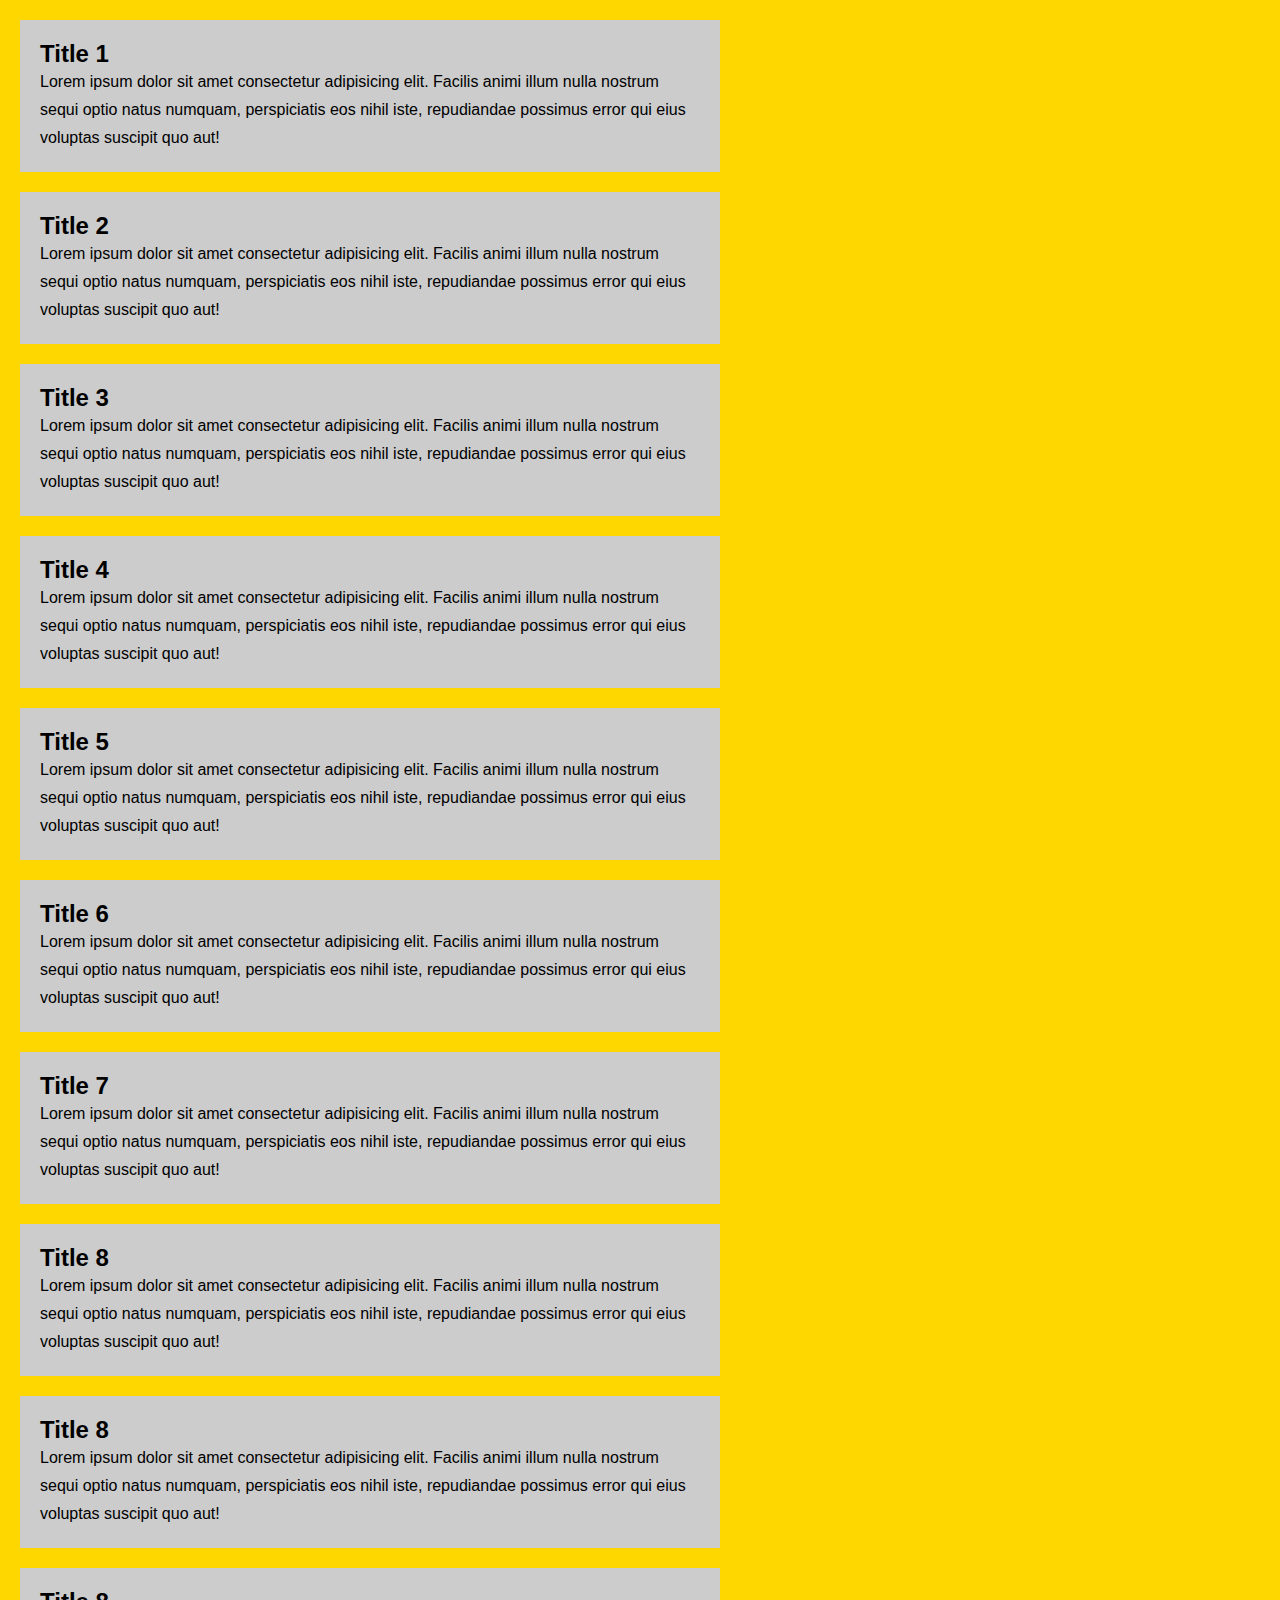
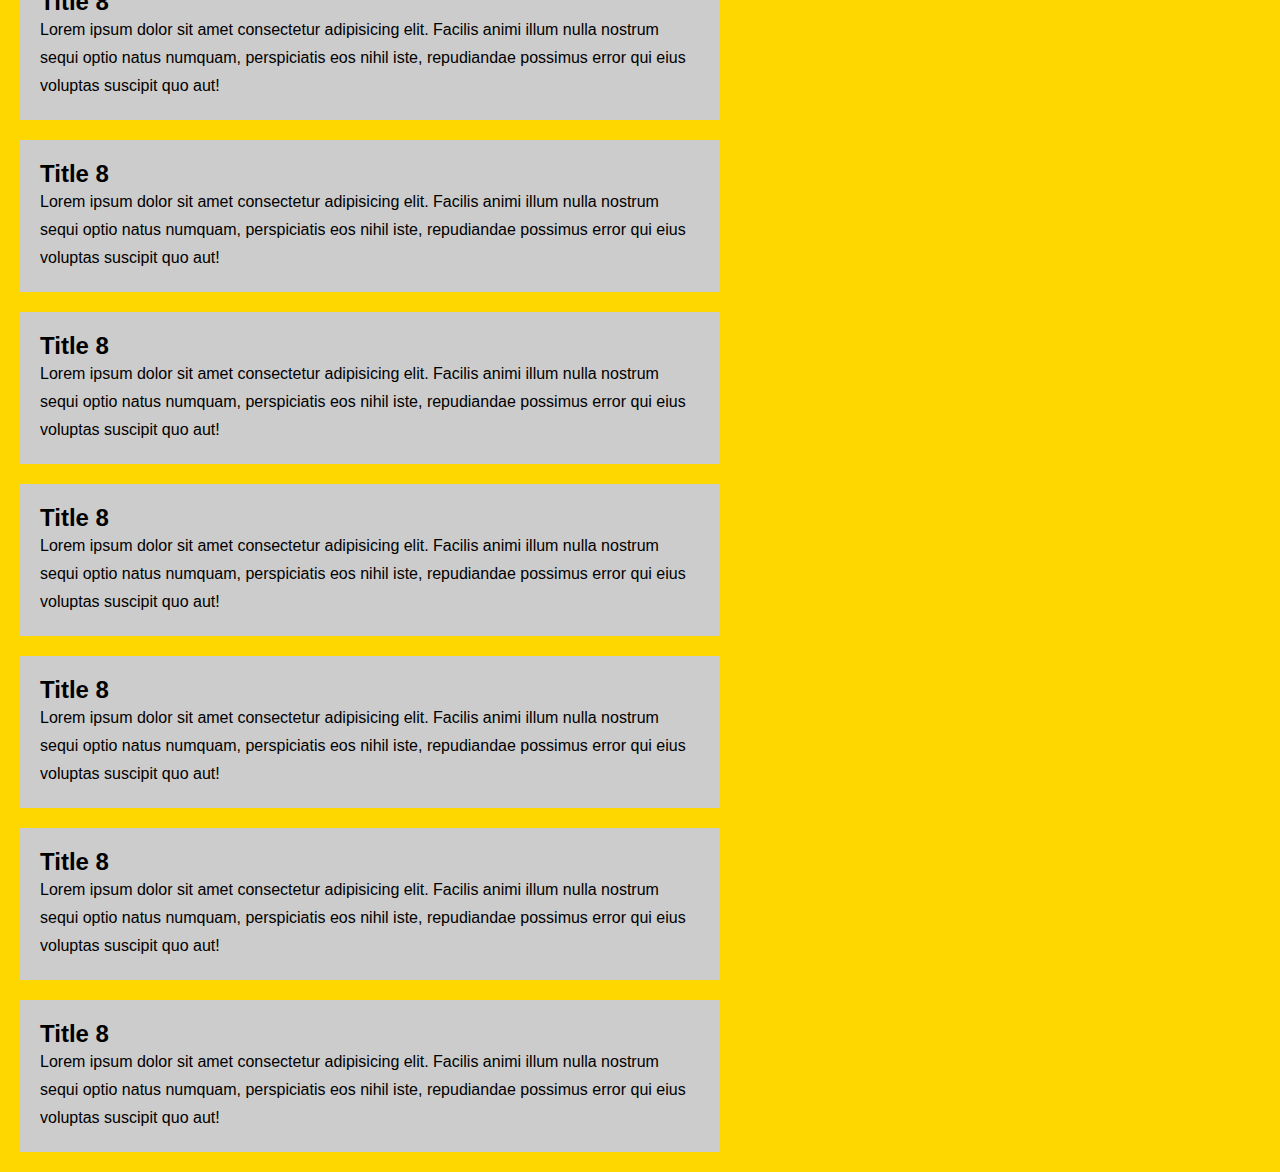
<file: index.html>
<!DOCTYPE html>
<html lang="en">
  <head>
    <meta charset="UTF-8" />
    <meta name="viewport" content="width=device-width, initial-scale=1.0" />
    <title>Custom Scrollbar</title>
    <link rel="stylesheet" href="/02.custom-scroll-bar/style.css" />
  </head>
  <body>
    <section>
      <div class="card">
        <h2 class="card-title">Title 1</h2>
        <p>
          Lorem ipsum dolor sit amet consectetur adipisicing elit. Facilis animi
          illum nulla nostrum sequi optio natus numquam, perspiciatis eos nihil
          iste, repudiandae possimus error qui eius voluptas suscipit quo aut!
        </p>
      </div>
      <div class="card">
        <h2 class="card-title">Title 2</h2>
        <p>
          Lorem ipsum dolor sit amet consectetur adipisicing elit. Facilis animi
          illum nulla nostrum sequi optio natus numquam, perspiciatis eos nihil
          iste, repudiandae possimus error qui eius voluptas suscipit quo aut!
        </p>
      </div>
      <div class="card">
        <h2 class="card-title">Title 3</h2>
        <p>
          Lorem ipsum dolor sit amet consectetur adipisicing elit. Facilis animi
          illum nulla nostrum sequi optio natus numquam, perspiciatis eos nihil
          iste, repudiandae possimus error qui eius voluptas suscipit quo aut!
        </p>
      </div>
      <div class="card">
        <h2 class="card-title">Title 4</h2>
        <p>
          Lorem ipsum dolor sit amet consectetur adipisicing elit. Facilis animi
          illum nulla nostrum sequi optio natus numquam, perspiciatis eos nihil
          iste, repudiandae possimus error qui eius voluptas suscipit quo aut!
        </p>
      </div>
      <div class="card">
        <h2 class="card-title">Title 5</h2>
        <p>
          Lorem ipsum dolor sit amet consectetur adipisicing elit. Facilis animi
          illum nulla nostrum sequi optio natus numquam, perspiciatis eos nihil
          iste, repudiandae possimus error qui eius voluptas suscipit quo aut!
        </p>
      </div>
      <div class="card">
        <h2 class="card-title">Title 6</h2>
        <p>
          Lorem ipsum dolor sit amet consectetur adipisicing elit. Facilis animi
          illum nulla nostrum sequi optio natus numquam, perspiciatis eos nihil
          iste, repudiandae possimus error qui eius voluptas suscipit quo aut!
        </p>
      </div>
      <div class="card">
        <h2 class="card-title">Title 7</h2>
        <p>
          Lorem ipsum dolor sit amet consectetur adipisicing elit. Facilis animi
          illum nulla nostrum sequi optio natus numquam, perspiciatis eos nihil
          iste, repudiandae possimus error qui eius voluptas suscipit quo aut!
        </p>
      </div>
      <div class="card">
        <h2 class="card-title">Title 8</h2>
        <p>
          Lorem ipsum dolor sit amet consectetur adipisicing elit. Facilis animi
          illum nulla nostrum sequi optio natus numquam, perspiciatis eos nihil
          iste, repudiandae possimus error qui eius voluptas suscipit quo aut!
        </p>
      </div>
      <div class="card">
        <h2 class="card-title">Title 8</h2>
        <p>
          Lorem ipsum dolor sit amet consectetur adipisicing elit. Facilis animi
          illum nulla nostrum sequi optio natus numquam, perspiciatis eos nihil
          iste, repudiandae possimus error qui eius voluptas suscipit quo aut!
        </p>
      </div>
      <div class="card">
        <h2 class="card-title">Title 8</h2>
        <p>
          Lorem ipsum dolor sit amet consectetur adipisicing elit. Facilis animi
          illum nulla nostrum sequi optio natus numquam, perspiciatis eos nihil
          iste, repudiandae possimus error qui eius voluptas suscipit quo aut!
        </p>
      </div>
      <div class="card">
        <h2 class="card-title">Title 8</h2>
        <p>
          Lorem ipsum dolor sit amet consectetur adipisicing elit. Facilis animi
          illum nulla nostrum sequi optio natus numquam, perspiciatis eos nihil
          iste, repudiandae possimus error qui eius voluptas suscipit quo aut!
        </p>
      </div>
      <div class="card">
        <h2 class="card-title">Title 8</h2>
        <p>
          Lorem ipsum dolor sit amet consectetur adipisicing elit. Facilis animi
          illum nulla nostrum sequi optio natus numquam, perspiciatis eos nihil
          iste, repudiandae possimus error qui eius voluptas suscipit quo aut!
        </p>
      </div>
      <div class="card">
        <h2 class="card-title">Title 8</h2>
        <p>
          Lorem ipsum dolor sit amet consectetur adipisicing elit. Facilis animi
          illum nulla nostrum sequi optio natus numquam, perspiciatis eos nihil
          iste, repudiandae possimus error qui eius voluptas suscipit quo aut!
        </p>
      </div>
      <div class="card">
        <h2 class="card-title">Title 8</h2>
        <p>
          Lorem ipsum dolor sit amet consectetur adipisicing elit. Facilis animi
          illum nulla nostrum sequi optio natus numquam, perspiciatis eos nihil
          iste, repudiandae possimus error qui eius voluptas suscipit quo aut!
        </p>
      </div>
      <div class="card">
        <h2 class="card-title">Title 8</h2>
        <p>
          Lorem ipsum dolor sit amet consectetur adipisicing elit. Facilis animi
          illum nulla nostrum sequi optio natus numquam, perspiciatis eos nihil
          iste, repudiandae possimus error qui eius voluptas suscipit quo aut!
        </p>
      </div>
      <div class="card">
        <h2 class="card-title">Title 8</h2>
        <p>
          Lorem ipsum dolor sit amet consectetur adipisicing elit. Facilis animi
          illum nulla nostrum sequi optio natus numquam, perspiciatis eos nihil
          iste, repudiandae possimus error qui eius voluptas suscipit quo aut!
        </p>
      </div>
    </section>
  </body>
</html>
</file>
<file: 02.custom-scroll-bar/style.css>
* {
  padding: 0;
  margin: 0;
  box-sizing: border-box;
  font-family: sans-serif;
}
body {
  background-color: gold;
}
.card {
  width: 700px;
  background-color: #ccc;
  padding: 20px;
  margin: 20px;
  font-family: sans-serif;
  line-height: 28px;
}
/* scroll bar */
::-webkit-scrollbar {
  background-color: transparent;
  width: 20px;
  border: 2px solid white;
}
::-webkit-scrollbar-thumb {
  background: linear-gradient(#21d4fd, #b721ff);
  border-radius: 100px;
}
</file>
